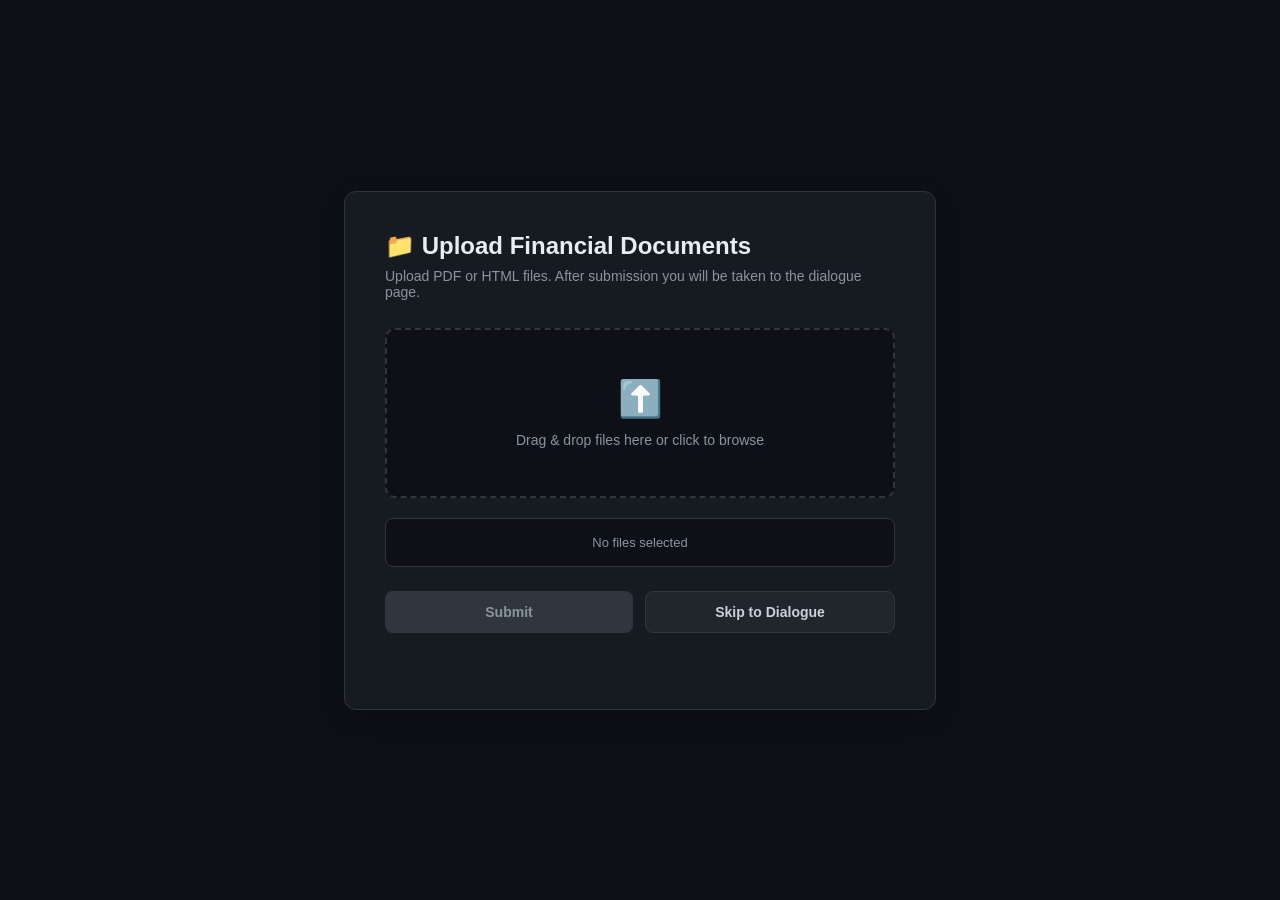
<file: frontend/upload.html>
<!DOCTYPE html>
<html lang="zh-CN">
<head>
  <meta charset="UTF-8">
  <meta name="viewport" content="width=device-width, initial-scale=1.0">
  <title>Upload Documents — Financial Document Intelligence</title>
  <link rel="stylesheet" href="/frontend/upload.css">
</head>
<body>
  <div class="upload-container">
    <div class="upload-card">
      <h1>📁 Upload Financial Documents</h1>
      <p class="subtitle">Upload PDF or HTML files. After submission you will be taken to the dialogue page.</p>

      <div class="drop-zone" id="dropZone">
        <div class="drop-icon">⬆️</div>
        <p>Drag & drop files here or click to browse</p>
        <input type="file" id="fileInput" multiple accept=".pdf,.html">
      </div>

      <div class="file-list" id="fileList">
        <p class="empty">No files selected</p>
      </div>

      <div class="actions">
        <button id="submitBtn" class="btn-primary" disabled>Submit</button>
        <a href="/" class="btn-secondary">Skip to Dialogue</a>
      </div>

      <div class="status" id="status"></div>
    </div>
  </div>

  <script src="/frontend/upload.js"></script>
</body>
</html>
</file>
<file: frontend/upload.css>
* {
  margin: 0;
  padding: 0;
  box-sizing: border-box;
}

body {
  font-family: -apple-system, BlinkMacSystemFont, 'Segoe UI', Roboto, 'Noto Sans SC', sans-serif;
  background: #0d1117;
  color: #c9d1d9;
  min-height: 100vh;
  display: flex;
  align-items: center;
  justify-content: center;
}

.upload-container {
  width: 100%;
  max-width: 640px;
  padding: 24px;
}

.upload-card {
  background: #161b22;
  border: 1px solid #30363d;
  border-radius: 12px;
  padding: 40px;
  box-shadow: 0 8px 24px rgba(0, 0, 0, 0.3);
}

.upload-card h1 {
  font-size: 24px;
  color: #e6edf3;
  margin-bottom: 8px;
}

.subtitle {
  color: #8b949e;
  font-size: 14px;
  margin-bottom: 28px;
}

.drop-zone {
  border: 2px dashed #30363d;
  border-radius: 10px;
  padding: 48px 24px;
  text-align: center;
  background: #0d1117;
  cursor: pointer;
  transition: all 0.2s;
}

.drop-zone:hover,
.drop-zone.dragover {
  border-color: #58a6ff;
  background: #1f6feb11;
}

.drop-icon {
  font-size: 36px;
  margin-bottom: 12px;
}

.drop-zone p {
  color: #8b949e;
  font-size: 14px;
}

.drop-zone input[type="file"] {
  display: none;
}

.file-list {
  margin-top: 20px;
  max-height: 240px;
  overflow-y: auto;
  border: 1px solid #30363d;
  border-radius: 8px;
  background: #0d1117;
}

.file-list .empty {
  padding: 16px;
  text-align: center;
  color: #8b949e;
  font-size: 13px;
}

.file-item {
  display: flex;
  align-items: center;
  justify-content: space-between;
  padding: 12px 16px;
  border-bottom: 1px solid #21262d;
  font-size: 13px;
}

.file-item:last-child {
  border-bottom: none;
}

.file-item .name {
  color: #e6edf3;
  word-break: break-all;
}

.file-item .size {
  color: #8b949e;
  margin-left: 12px;
  white-space: nowrap;
}

.file-item .remove {
  background: transparent;
  border: none;
  color: #f85149;
  cursor: pointer;
  font-size: 18px;
  line-height: 1;
  padding: 4px;
}

.file-item .remove:hover {
  color: #ff7b72;
}

.actions {
  display: flex;
  gap: 12px;
  margin-top: 24px;
}

.btn-primary,
.btn-secondary {
  flex: 1;
  padding: 12px 20px;
  border-radius: 8px;
  font-size: 14px;
  font-weight: 600;
  text-align: center;
  text-decoration: none;
  cursor: pointer;
  transition: all 0.15s;
  border: none;
}

.btn-primary {
  background: #1f6feb;
  color: #fff;
}

.btn-primary:hover:not(:disabled) {
  background: #388bfd;
}

.btn-primary:disabled {
  background: #30363d;
  color: #8b949e;
  cursor: not-allowed;
}

.btn-secondary {
  background: #21262d;
  color: #c9d1d9;
  border: 1px solid #30363d;
}

.btn-secondary:hover {
  background: #30363d;
}

.status {
  margin-top: 16px;
  font-size: 13px;
  min-height: 20px;
  white-space: pre-line;
  line-height: 1.5;
}

.status.success {
  color: #3fb950;
}

.status.error {
  color: #f85149;
}

.status.info {
  color: #58a6ff;
}

.spinner {
  display: inline-block;
  width: 14px;
  height: 14px;
  border: 2px solid #30363d;
  border-top-color: #58a6ff;
  border-radius: 50%;
  animation: spin 0.8s linear infinite;
  margin-right: 8px;
  vertical-align: middle;
}

@keyframes spin {
  to { transform: rotate(360deg); }
}
</file>
